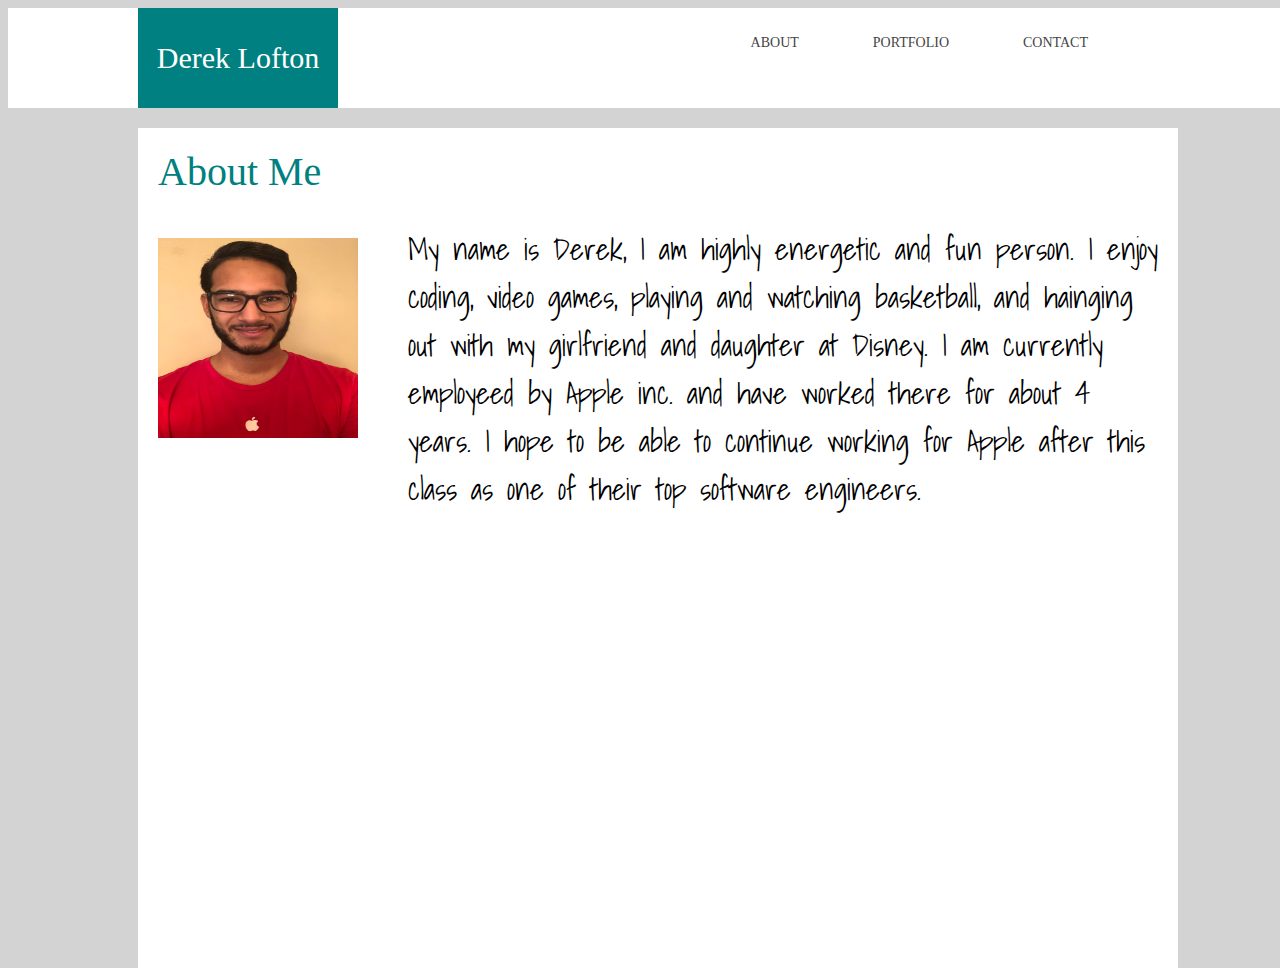
<file: index.html>
<!DOCTYPE html>
<html lang="en">
<head>
    <meta charset="UTF-8">
    <meta name="viewport" content="width=device-width, initial-scale=1.0">
    <meta http-equiv="X-UA-Compatible" content="ie=edge">
    <link href="https://fonts.googleapis.com/css?family=Shadows+Into+Light" rel="stylesheet">
    <link rel="stylesheet" href="assets/css/style.css">


        <title>About Me</title>

        
</head>
<body>
    
    
  <!--Nav section-->
  

  <nav>
    <ul>
        <li><a href="index.html">About</a></li>
        <li><a href="portolio.html">Portfolio</a></li>
        <li><a href="contact.html">Contact</a></li>
      
    </ul>

</nav>

<header>Derek Lofton</header>

<!--holds the image about me title and paragraph-->
<section id="about">About Me

    <p>
            
            My name is Derek, I am highly energetic and fun person. I enjoy coding, 
        video games, playing and watching basketball,
        and hainging out with my girlfriend and daughter at Disney. I am currently
    employeed by Apple inc. and have worked there for about 4 years. I hope to be able to continue working for Apple 
after this class as one of their top software engineers. </p>
</section>
<img id="me" src="assets/images/IMG_1131.jpg">



<!--footer is small strip at bootom-->
<footer></footer>
            
</body>
</html>
</file>
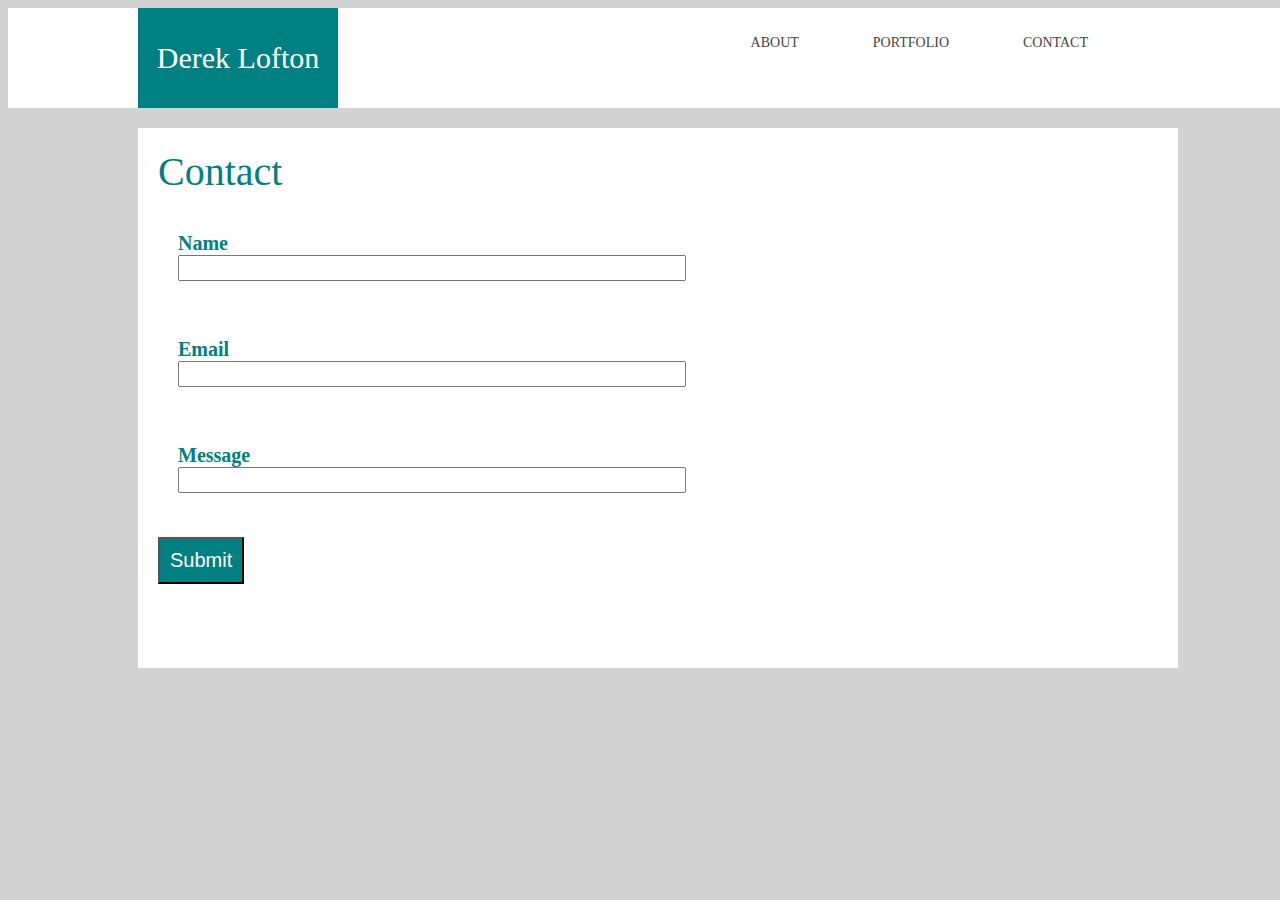
<file: contact.html>
<!DOCTYPE html>
<html lang="en">
<head>
    <meta charset="UTF-8">
    <meta name="viewport" content="width=device-width, initial-scale=1.0">
    <meta http-equiv="X-UA-Compatible" content="ie=edge">
    <link rel="stylesheet" href="assets/css/style.css"

   

</head>
<body>


    <!--navigation system-->
    <nav>
        <ul>
            <li><a href="index.html">About</a></li>
            <li><a href="portolio.html">Portfolio</a></li>
            <li><a href="contact.html">Contact</a></li>
          
        </ul>

    </nav>

    <header>Derek Lofton</header>
        
    <!--for the contact section able to enter name, eamil, and message with a submit button-->
        <div id="Contact">Contact

            <h2>Name
                <br><input type="text" name="firstname"></input></h2>
            <h2>Email
                <br><input type="text" name="email"></input></h2>
            </h2>
            <h2>Message
            <br><input type="text" name="Message"></input></h2>
            </h2>
            <button>Submit</button>

        </div>

        <footer></footer>
</body>
</html>
</file>
<file: assets/css/style.css>
body {
    background: lightgrey;

}

img {
    position: relative;
    width: 400px;
    height: 200px;
    margin-top: 120px;
    margin-left: 60px;
}

#me {
    position: relative;
    width: 200px;
    height: 200px;
    margin-top: 130px;
    margin-left: 150px;
}
.portfolios {
    width: 400px;
    height: 200px;
    float: right;
}

#about {
    position: absolute;
    background: white;
    color: teal;
    font-size: 40px;
    padding: 20px;
    height: 800px;
    width: 1000px;
    margin: 20px 0px 20px 130px;

}

.greybar {
    position: relative;
    width: 800px;
    height: 40px;
    background-color: red;
}


header {
    background: teal;
    color: white;
    position: relative;
    text-align: center;
    font-size: 30px;
    text-emphasis-style: bold;
    height: 100px;
    width: 200px;
    left: 130px; 
    line-height: 100px;
}


nav {
    background: white;
    position: absolute;
    color: teal;
    width: 100%;
    height: 100px;
    margin: 0 auto 0 auto;
}

section {
    position: absolute;
    background: white;
    color: teal;
    font-size: 40px;
    padding: 20px;
    height: 500px;
    width: 1000px;
    margin: 20px 0px 20px 130px;
    
}

h3 {
    float: right;
    padding: 20px;

}

h2 {
    font-size: 20px;
    padding: 20px;
}

/* footer {
    positionL: relative;
    background: teal;
    width: 100%;
    height: 10px;
    clear: both;
    margin-top: 300px;
} */

div {
    background: white;
    color: teal;
    font-size: 40px;
    padding: 20px;
    height: 500px;
    width: 1000px;
    margin: 20px 0px 20px 130px;
}

input {
    width: 500px;
    height: 20px;
}

#message {    
    width: 500px;
    height: 300px;
}

p {
    color: black;
    font-size: 20px;
    margin-left: 250px;
    font-family: 'Shadows Into Light', cursive;
    font-size: 30px;
}

button {
    background: teal;
    padding: 10px;
    font-size: 20px;
    color: white;
}


/* ===================
This is for the Nav Bar<!--  */

.container {
    width: 80%;
      
}

header::after {
    content: '';
    display: table;
    clear: both;
}

nav {
    float: right;
}

nav ul {
    margin: 0 120px 0 auto;
    padding-top: 0px;
    padding-right: 80px;
    list-style: none;
    text-align: right;

}

nav li {
    display: inline-block;
    margin-left: 70px;
    padding-top: 25px;
    padding-bottom: 25px;

    position: relative;
}

nav a {
    color: #444;
    text-decoration: none;
    text-transform: uppercase;
    font-size: 14px;
}

nav a:hover {
    color: #000;

}

nav a::before {
    content: '';
    display: block;
    height: 5px;
    background-color: #444;

    position: absolute;
    top: 0;
    width: 0%;

    transition: all ease-in-out 250ms;
}

nav a:hover::before {
    width: 100%;

}
</file>
